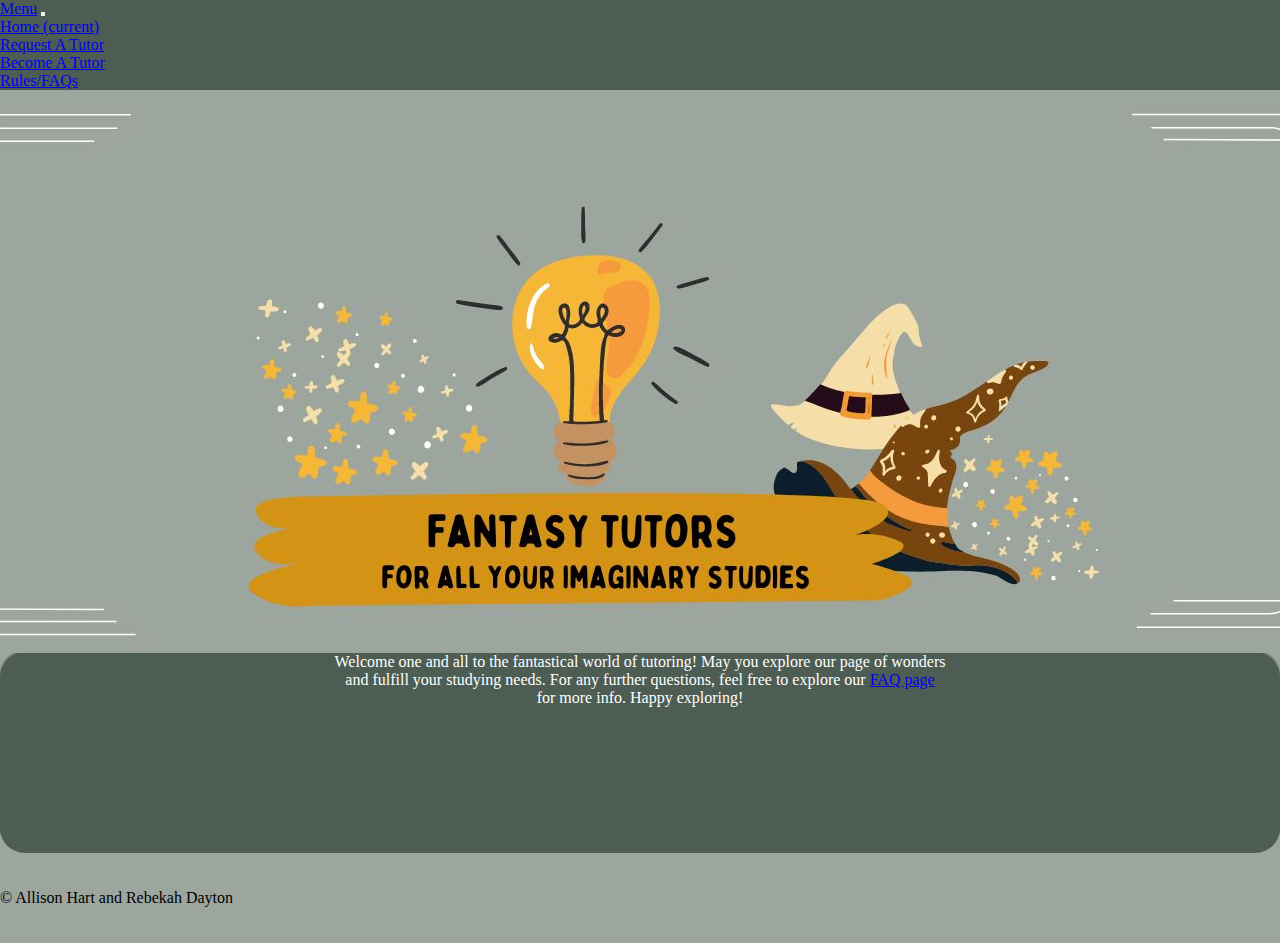
<file: index.html>
<!DOCTYPE>
<html>
    <head>
        <meta charset="UTF-8" />
        <link rel="stylesheet" href="https://stackpath.bootstrapcdn.com/bootstrap/4.1.3/css/bootstrap.min.css" integrity="sha384-MCw98/SFnGE8fJT3GXwEOngsV7Zt27NXFoaoApmYm81iuXoPkFOJwJ8ERdknLPMO" crossorigin="anonymous">
        <link rel="stylesheet" href="allison-style.css" />
        <title>Home</title>
    </head>
    
    <body>
        <nav class="navbar navbar-expand-lg navbar-light bg-light">
                <a class="navbar-brand" href="#">Menu</a>
                <button class="navbar-toggler" type="button" data-toggle="collapse" data-target="#navbarNav" aria-controls="navbarNav" aria-expanded="false" aria-label="Toggle navigation">
                    <span class="navbar-toggler-icon"></span>
                </button>
            <div class="collapse navbar-collapse" id="navbarNav">
                <ul class="navbar-nav">
                    <li class="nav-item active">
                        <a class="nav-link" href="index.html">Home <span class="sr-only">(current)</span></a>
                    </li>
                    <li class="nav-item">
                        <a class="nav-link" href="request.html">Request A Tutor</a>
                    </li>
                    <li class="nav-item">
                        <a class="nav-link" href="become.html">Become A Tutor</a>
                    </li>
                    <li class="nav-item">
                        <a class="nav-link" href="faq.html">Rules/FAQs</a>
                    </li>
                    
                </ul>
            </div>
        </nav>
        
        <div class='main-logo'>
            <img src= 'images/fantasy-banner.jpg'>
        </div>
        
        <div class='about-us'>
            <p>
                Welcome one and all to the fantastical world of tutoring! May you
                explore our page of wonders <br> and fulfill your studying needs. For any
                further questions, feel free to explore our <a href='faq.html'>FAQ page</a>
                <br>for more info. Happy exploring!
            </p>
        </div>
        
        <div class="navbar navbar-inverse navbar-fixed-bottom">
      <div class="container">
        <p class="navbar-text">© Allison Hart and Rebekah Dayton</p>
      </div>
    </div>
        
        <script src="https://code.jquery.com/jquery-3.3.1.slim.min.js" integrity="sha384-q8i/X+965DzO0rT7abK41JStQIAqVgRVzpbzo5smXKp4YfRvH+8abtTE1Pi6jizo" crossorigin="anonymous"></script>
        <script src="https://cdnjs.cloudflare.com/ajax/libs/popper.js/1.14.3/umd/popper.min.js" integrity="sha384-ZMP7rVo3mIykV+2+9J3UJ46jBk0WLaUAdn689aCwoqbBJiSnjAK/l8WvCWPIPm49" crossorigin="anonymous"></script>
        <script src="https://stackpath.bootstrapcdn.com/bootstrap/4.1.3/js/bootstrap.min.js" integrity="sha384-ChfqqxuZUCnJSK3+MXmPNIyE6ZbWh2IMqE241rYiqJxyMiZ6OW/JmZQ5stwEULTy" crossorigin="anonymous"></script>
    </body>
</html>
</file>
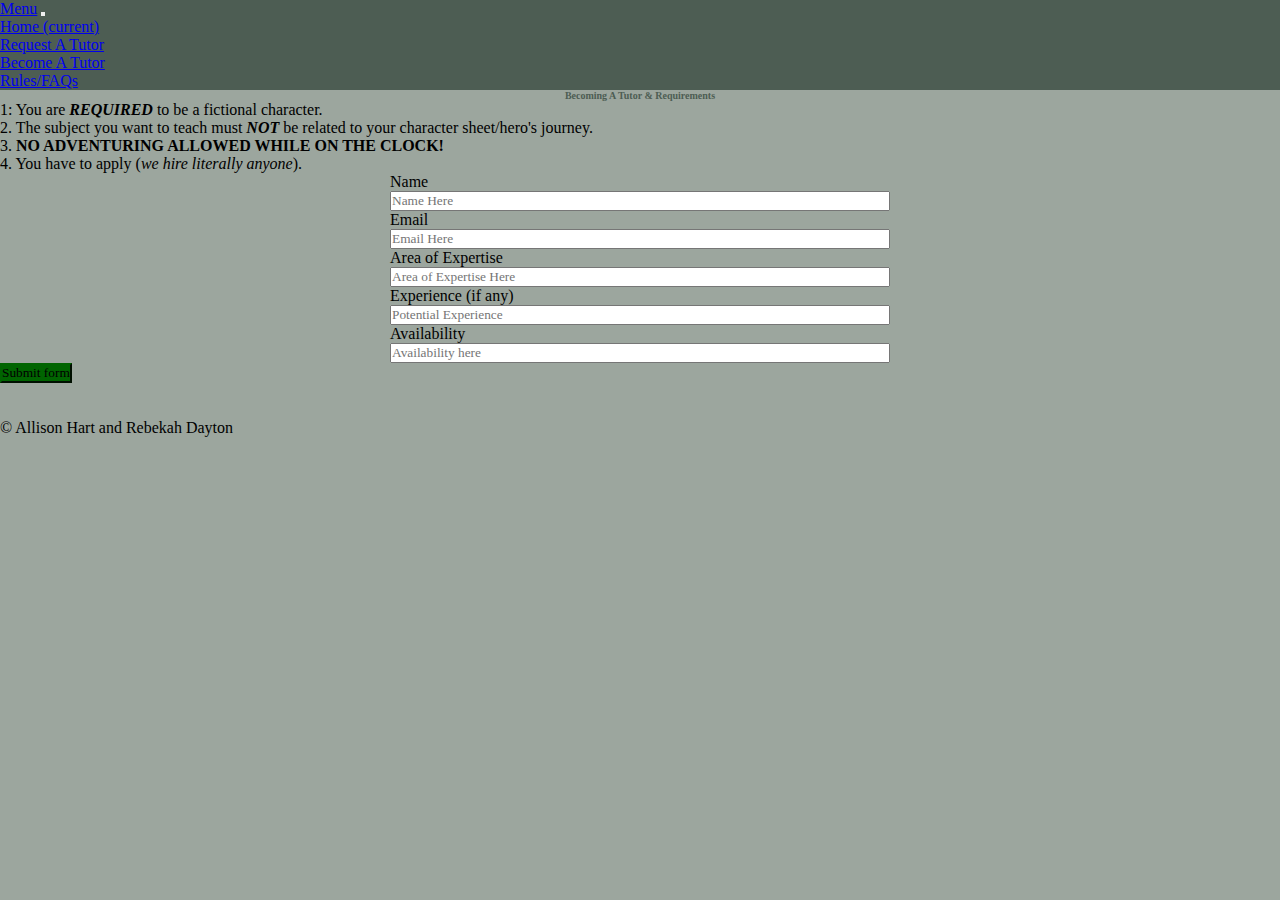
<file: become.html>
<!DOCTYPE>
<html>
    <head>
        <meta charset="UTF-8" />
        <link rel="stylesheet" href="https://stackpath.bootstrapcdn.com/bootstrap/4.1.3/css/bootstrap.min.css" integrity="sha384-MCw98/SFnGE8fJT3GXwEOngsV7Zt27NXFoaoApmYm81iuXoPkFOJwJ8ERdknLPMO" crossorigin="anonymous">
        <link rel="stylesheet" href="allison-style.css" />
        <title>Become A Tutor</title>
    </head>
    <body>
        <nav class="navbar navbar-expand-lg navbar-light bg-light">
                <a class="navbar-brand" href="#">Menu</a>
                <button class="navbar-toggler" type="button" data-toggle="collapse" data-target="#navbarNav" aria-controls="navbarNav" aria-expanded="false" aria-label="Toggle navigation">
                    <span class="navbar-toggler-icon"></span>
                </button>
            <div class="collapse navbar-collapse" id="navbarNav">
                <ul class="navbar-nav">
                    <li class="nav-item">
                        <a class="nav-link" href="index.html">Home <span class="sr-only">(current)</span></a>
                    </li>
                    <li class="nav-item">
                        <a class="nav-link" href="request.html">Request A Tutor</a>
                    </li>
                    <li class="nav-item active">
                        <a class="nav-link" href="become.html">Become A Tutor</a>
                    </li>
                    <li class="nav-item">
                        <a class="nav-link" href="faq.html">Rules/FAQs</a>
                    </li>
                    
                </ul>
            </div>
        </nav>
        
        <div class='become-title'>
            <h1>
                <p><strong>
                    Becoming A Tutor & Requirements
                </strong></p>
            </h1>
        </div>
        
        <ul class="list-group list-group-flush">
            <li class="list-group-item">1: You are <em><strong>REQUIRED</strong></em>
            to be a fictional character.</li>
            <li class="list-group-item">2. The subject you want to teach must <em><strong>NOT</strong></em>
            be related to your character sheet/hero's journey.</li>
            <li class="list-group-item">3. <strong>NO ADVENTURING ALLOWED WHILE ON 
            THE CLOCK!</strong></li>
            <li class="list-group-item">4. You have to apply (<em>we hire literally anyone</em>).</li>
        </ul>
        
        <form>
            <div class="form-group">
                <label for="formGroupExampleInput">Name</label>
                <input type="text" class="form-control" id="formGroupExampleInput" placeholder="Name Here">
            </div>
            <div class="form-group">
                <label for="formGroupExampleInput2">Email</label>
                <input type="text" class="form-control" id="formGroupExampleInput2" placeholder="Email Here">
            </div>
            <div class="form-group">
                <label for="formGroupExampleInput3">Area of Expertise</label>
                <input type="text" class="form-control" id="formGroupExampleInput3" placeholder="Area of Expertise Here">
            </div>
            <div class="form-group">
                <label for="formGroupExampleInput4">Experience (if any)</label>
                <input type="text" class="form-control" id="formGroupExampleInput4" placeholder="Potential Experience">
            </div>
            <div class="form-group">
                <label for="formGroupExampleInput5">Availability</label>
                <input type="text" class="form-control" id="formGroupExampleInput5" placeholder="Availability here">
            </div>
        </form>
        
        <button class="btn btn-primary submit" type="submit">Submit form</button>
        
        <div class="navbar navbar-inverse navbar-fixed-bottom">
      <div class="container">
        <p class="navbar-text">© Allison Hart and Rebekah Dayton</p>
      </div>
    </div>
        
        <script src="https://code.jquery.com/jquery-3.3.1.slim.min.js" integrity="sha384-q8i/X+965DzO0rT7abK41JStQIAqVgRVzpbzo5smXKp4YfRvH+8abtTE1Pi6jizo" crossorigin="anonymous"></script>
        <script src="https://cdnjs.cloudflare.com/ajax/libs/popper.js/1.14.3/umd/popper.min.js" integrity="sha384-ZMP7rVo3mIykV+2+9J3UJ46jBk0WLaUAdn689aCwoqbBJiSnjAK/l8WvCWPIPm49" crossorigin="anonymous"></script>
        <script src="https://stackpath.bootstrapcdn.com/bootstrap/4.1.3/js/bootstrap.min.js" integrity="sha384-ChfqqxuZUCnJSK3+MXmPNIyE6ZbWh2IMqE241rYiqJxyMiZ6OW/JmZQ5stwEULTy" crossorigin="anonymous"></script>
    </body>
</html>
</file>
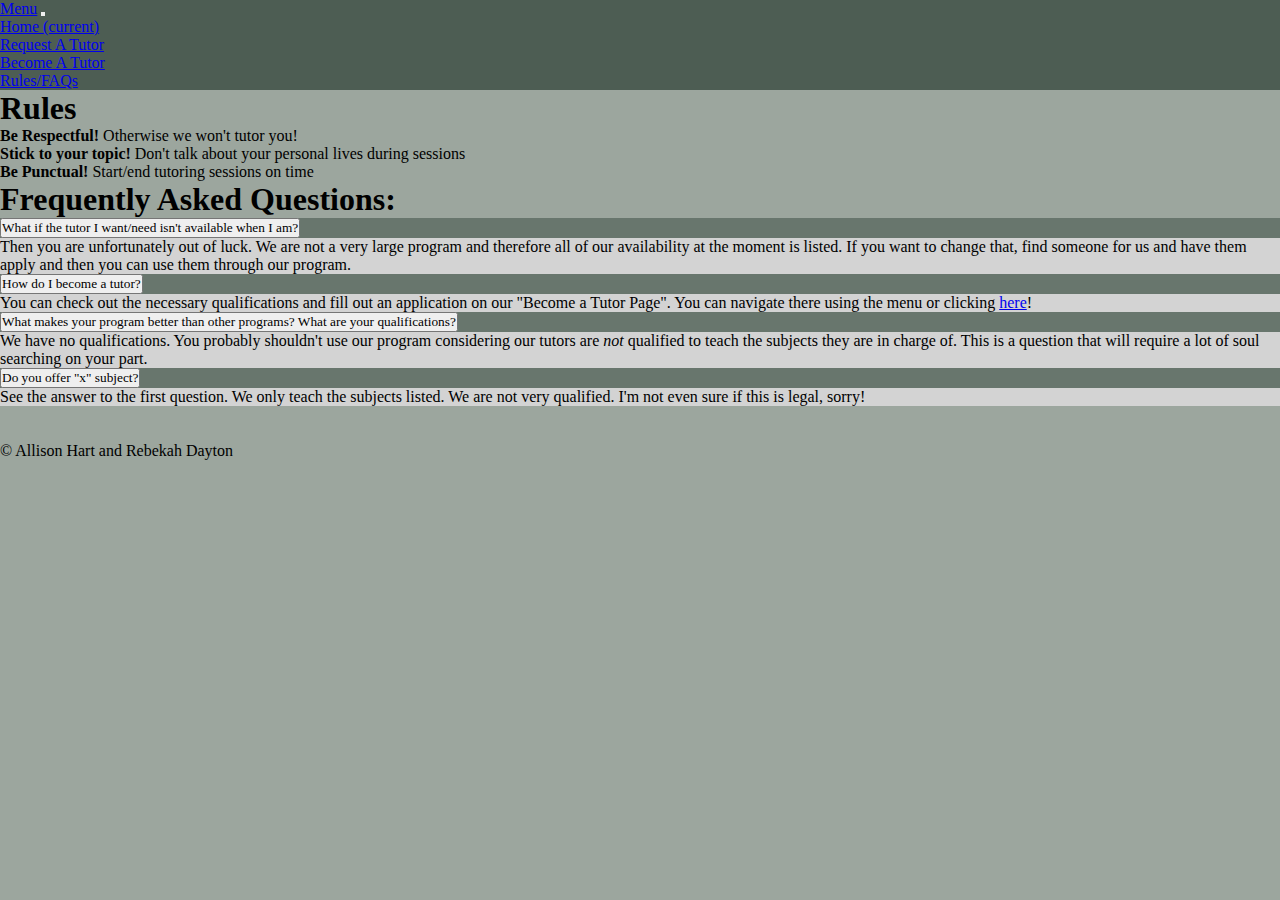
<file: faq.html>
<!DOCTYPE>
<html>
    <head>
        <meta charset="UTF-8" />
        <link rel="stylesheet" href="https://stackpath.bootstrapcdn.com/bootstrap/4.1.3/css/bootstrap.min.css" integrity="sha384-MCw98/SFnGE8fJT3GXwEOngsV7Zt27NXFoaoApmYm81iuXoPkFOJwJ8ERdknLPMO" crossorigin="anonymous">
        <link rel="stylesheet" href="allison-style.css" />
        <title>Home</title>
    </head>
    <body>
    <nav class="navbar navbar-expand-lg navbar-light bg-light">
            <a class="navbar-brand" href="#">Menu</a>
            <button class="navbar-toggler" type="button" data-toggle="collapse" data-target="#navbarNav" aria-controls="navbarNav" aria-expanded="false" aria-label="Toggle navigation">
                <span class="navbar-toggler-icon"></span>
            </button>
        <div class="collapse navbar-collapse" id="navbarNav">
            <ul class="navbar-nav">
                <li class="nav-item">
                    <a class="nav-link" href="index.html">Home <span class="sr-only">(current)</span></a>
                </li>
                <li class="nav-item">
                    <a class="nav-link" href="request.html">Request A Tutor</a>
                </li>
                <li class="nav-item">
                    <a class="nav-link" href="become.html">Become A Tutor</a>
                </li>
                <li class="nav-item active">
                    <a class="nav-link" href="faq.html">Rules/FAQs</a>
                </li>
                
            </ul>
        </div>
    </nav>
        
        <h1>Rules</h1>
        <ol>
            <li><strong>Be Respectful!</strong> Otherwise we won't tutor you!</li>
            <li><strong>Stick to your topic!</strong> Don't talk about your personal lives during sessions</li>
            <li><strong>Be Punctual!</strong> Start/end tutoring sessions on time</li>
        </ol>
        
        <h1>Frequently Asked Questions:</h1>
        <div id="accordion">
          <div class="card">
            <div class="card-header" id="headingOne">
              <h5 class="mb-0">
                <button class="btn btn-link" data-toggle="collapse" data-target="#collapseOne" aria-expanded="true" aria-controls="collapseOne">
                  What if the tutor I want/need isn't available when I am?
                </button>
              </h5>
            </div>
        
            <div id="collapseOne" class="collapse show" aria-labelledby="headingOne" data-parent="#accordion">
              <div class="card-body">
                Then you are unfortunately out of luck. We are not a very large program and therefore all of our availability at the moment is listed. If you want to change that, find someone for us and have them apply and then you can use them through our program.
              </div>
            </div>
          </div>
          <div class="card">
            <div class="card-header" id="headingTwo">
              <h5 class="mb-0">
                <button class="btn btn-link collapsed" data-toggle="collapse" data-target="#collapseTwo" aria-expanded="false" aria-controls="collapseTwo">
                  How do I become a tutor?
                </button>
              </h5>
            </div>
            <div id="collapseTwo" class="collapse" aria-labelledby="headingTwo" data-parent="#accordion">
              <div class="card-body">
                You can check out the necessary qualifications and fill out an application on our "Become a Tutor Page". You can navigate there using the menu or clicking <a href="become.html">here</a>!
            </div>
          </div>
          <div class="card">
            <div class="card-header" id="headingThree">
              <h5 class="mb-0">
                <button class="btn btn-link collapsed" data-toggle="collapse" data-target="#collapseThree" aria-expanded="false" aria-controls="collapseThree">
                  What makes your program better than other programs? What are your qualifications?
                </button>
              </h5>
            </div>
            <div id="collapseThree" class="collapse" aria-labelledby="headingThree" data-parent="#accordion">
              <div class="card-body">
                We have no qualifications. You probably shouldn't use our program considering our tutors are <em>not</em> qualified to teach the subjects they are in charge of. This is a question that will require a lot of soul searching on your part.
              </div>
            </div>
          </div>
          <div class="card">
            <div class="card-header" id="headingFour">
              <h5 class="mb-0">
                <button class="btn btn-link collapsed" data-toggle="collapse" data-target="#collapseFour" aria-expanded="false" aria-controls="collapseFour">
                  Do you offer "x" subject?
                </button>
              </h5>
            </div>
            <div id="collapseFour" class="collapse" aria-labelledby="headingFour" data-parent="#accordion">
              <div class="card-body">
                See the answer to the first question. We only teach the subjects listed. We are not very qualified. I'm not even sure if this is legal, sorry!
              </div>
            </div>
          </div>
        </div>
        
        <div class="navbar navbar-inverse navbar-fixed-bottom">
      <div class="container">
        <p class="navbar-text">© Allison Hart and Rebekah Dayton</p>
      </div>
    </div>
        
        <script src="https://code.jquery.com/jquery-3.3.1.slim.min.js" integrity="sha384-q8i/X+965DzO0rT7abK41JStQIAqVgRVzpbzo5smXKp4YfRvH+8abtTE1Pi6jizo" crossorigin="anonymous"></script>
        <script src="https://cdnjs.cloudflare.com/ajax/libs/popper.js/1.14.3/umd/popper.min.js" integrity="sha384-ZMP7rVo3mIykV+2+9J3UJ46jBk0WLaUAdn689aCwoqbBJiSnjAK/l8WvCWPIPm49" crossorigin="anonymous"></script>
        <script src="https://stackpath.bootstrapcdn.com/bootstrap/4.1.3/js/bootstrap.min.js" integrity="sha384-ChfqqxuZUCnJSK3+MXmPNIyE6ZbWh2IMqE241rYiqJxyMiZ6OW/JmZQ5stwEULTy" crossorigin="anonymous"></script>
    </body>
</html>
</file>
<file: allison-style.css>
* {
    margin: 0;
    padding: 0;
    box-sizing: border-box;
    font-family: "Comic Sans MS", "Times New Roman", serif;
}

body {
    background-color: #9ca69e;
}

.main-logo {
    display: flex;
    justify-content: center;
    margin-left: auto;
    margin-right: auto;
    background-color: #9ca69e;
}

.bg-light {
  background-color: #4d5d53 !important;
}

.nav-item-nav-link {
    color: #fdf5e6;
    padding: 20px;
}

.nav-item-nav-link:hover,
.nav-item-nav-link:visited:hover {
    color: #66b2b2;
}

.about-us {
    display: flex;
    justify-content: center;
    background-color: #9ca69e;
    text-align: center;
    color: white;
    background-color: #4d5d53;
    background-size: 150px;
    margin-left: auto;
    margin-right: auto;
    margin-top: auto;
    width: 300px;
    height: 200px;
    border-radius: 25px;
    box-shadow: 0px -2px 2px rgba(34,34,34,0.6);
}

.become-title {
    display: flex;
    justify-content: center;
    text-align: center;
    color: #4d5d53;
    font-size: 5px;
}

.form-group,
.form-control {
    justify-content: center;
    width: 500;
    margin-left: auto;
    margin-right: auto;
}

.list-group,
.list-group-flush,
.list-group-item {
    justify-content: center;
    width: 1000;
    margin-left: auto;
    margin-right: auto;
}

/*Mobile Styles*/
@media only screen and (max-width: 400px) {
    .main-logo,
    .bg-light,
    .about-us,
    .become-title,
    .form-control,
    .list-group,
    .list-group-flush,
    .list-group-item,
    .card-body,
    .card,
    .bodystyle,
    .form,
    .attribution{
        width: 70%;
    }
    
    
}

/*Tablet Styles*/
@media only screen and (min-width: 401px) and (max-width: 960px) {
    .main-logo,
    .about-us,
    .become-title,
    .form-control,
    .list-group,
    .list-group-flush,
    .list-group-item,
    .card-body,
    .card,
    .bodystyle,
    .form,
    .attribution{
            width: 80%;
        }
    }

/*Desktop Styles*/
@media only screen and (min-width: 961px) {
    .main-logo,
    .about-us,
    .become-title,
    .form-control,
    .list-group,
    .list-group-flush,
    .list-group-item,
    .card-body,
    .card,
    .bodystyle,
    .form,
    .attribution{
            width: 100%;
        }
}




















.attribution {
  font-size: 5px;
}

.form {
  padding: 5px;
}

.bodystyle {
  padding: 30px;
}

.submit {
    background-color: darkgreen;
    border-color: darkgreen;
}

.card {
    background-color: #68766d;
}

.btn {
    color: black;
}

.btn:hover {
    color: darkgray;
}

.card-body {
    background-color: lightgray;
}
</file>
